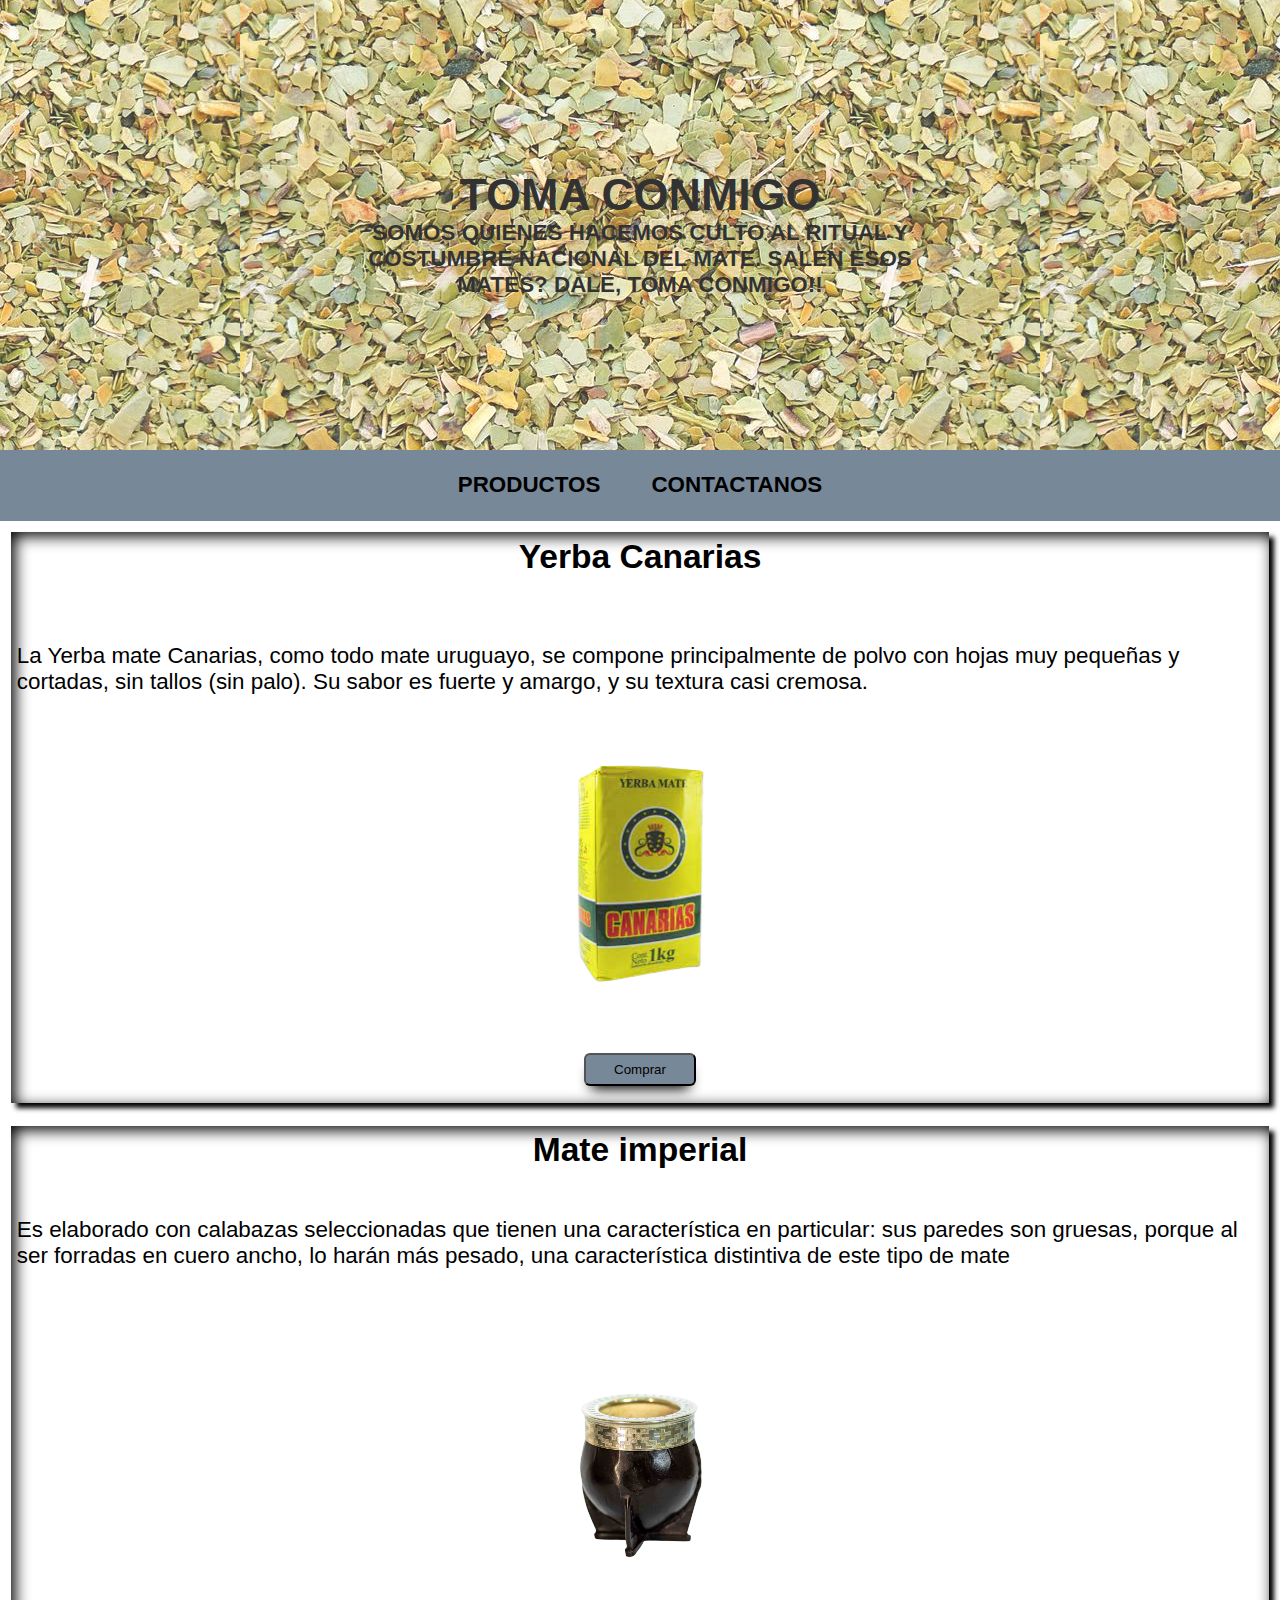
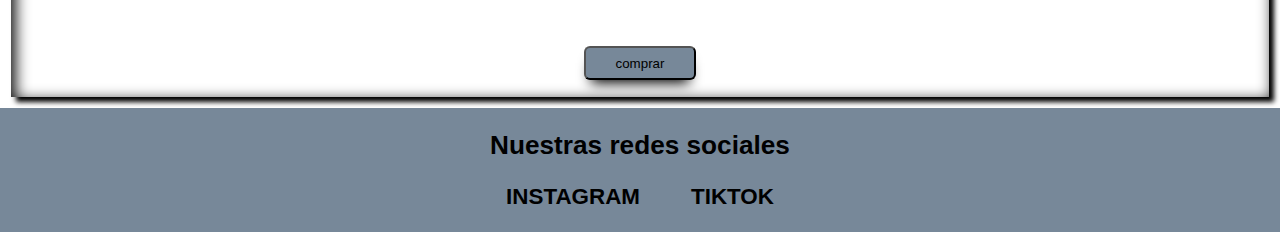
<file: index.html>
<!DOCTYPE html>
<html lang="es">
  <head>
    <meta charset="UTF-8" />
    <meta http-equiv="X-UA-Compatible" content="IE=edge" />
    <meta name="viewport" content="width=device-width, initial-scale=1.0" />
    <title>Toma Conmigo</title>
    <link rel="shortcut icon" href="img/tomaconmigo.jpg" type="image/x-icon" />
    <link rel="stylesheet" href="css/estilo.css" />
  </head>
  <body class="gridpadre">
    <header class="encabezado">
      <div>
        <h1>Toma Conmigo</h1>
        <p>
          Somos quienes hacemos culto al ritual y costumbre nacional del mate.
          Salen esos mates? Dale, toma conmigo!!
        </p>
      </div>
    </header>
    <nav>
      <ul>
        <li><a href="productos.html">Productos</a></li>
        <li><a href="contactanos.html">Contactanos</a></li>
    </nav>
      </ul>
        
          <section class="yerba">
            <h2>Yerba Canarias</h2>
            <p>
              La Yerba mate Canarias, como todo mate uruguayo, se compone
              principalmente de polvo con hojas muy pequeñas y cortadas, sin
              tallos (sin palo). Su sabor es fuerte y amargo, y su textura casi
              cremosa.
            </p>
            <img
              src="img/canariasuru-removebg-preview.png"
              alt="yerba canarias"
            />
            <button>Comprar</button>
            </section>
             <section class="mate">
            
            <h2>Mate imperial</h2>
            <p>
              Es elaborado con calabazas seleccionadas que tienen una
              característica en particular: sus paredes son gruesas, porque al
              ser forradas en cuero ancho, lo harán más pesado, una
              característica distintiva de este tipo de mate
            </p>
            <img src="img/imperial-removebg-preview.png" alt="Mate imperial" />
            <button>comprar</button>
          </section>
        
        <footer>
            <h3>Nuestras redes sociales</h3>
            <ul><a href="https://www.instagram.com/tomaconmigo_/">Instagram</a></ul>
            <ul><a href="https://www.tiktok.com/@tomaconmigo_">TikTok</a></ul>



        </footer>
    
    
    
  </body>
</html>
</file>
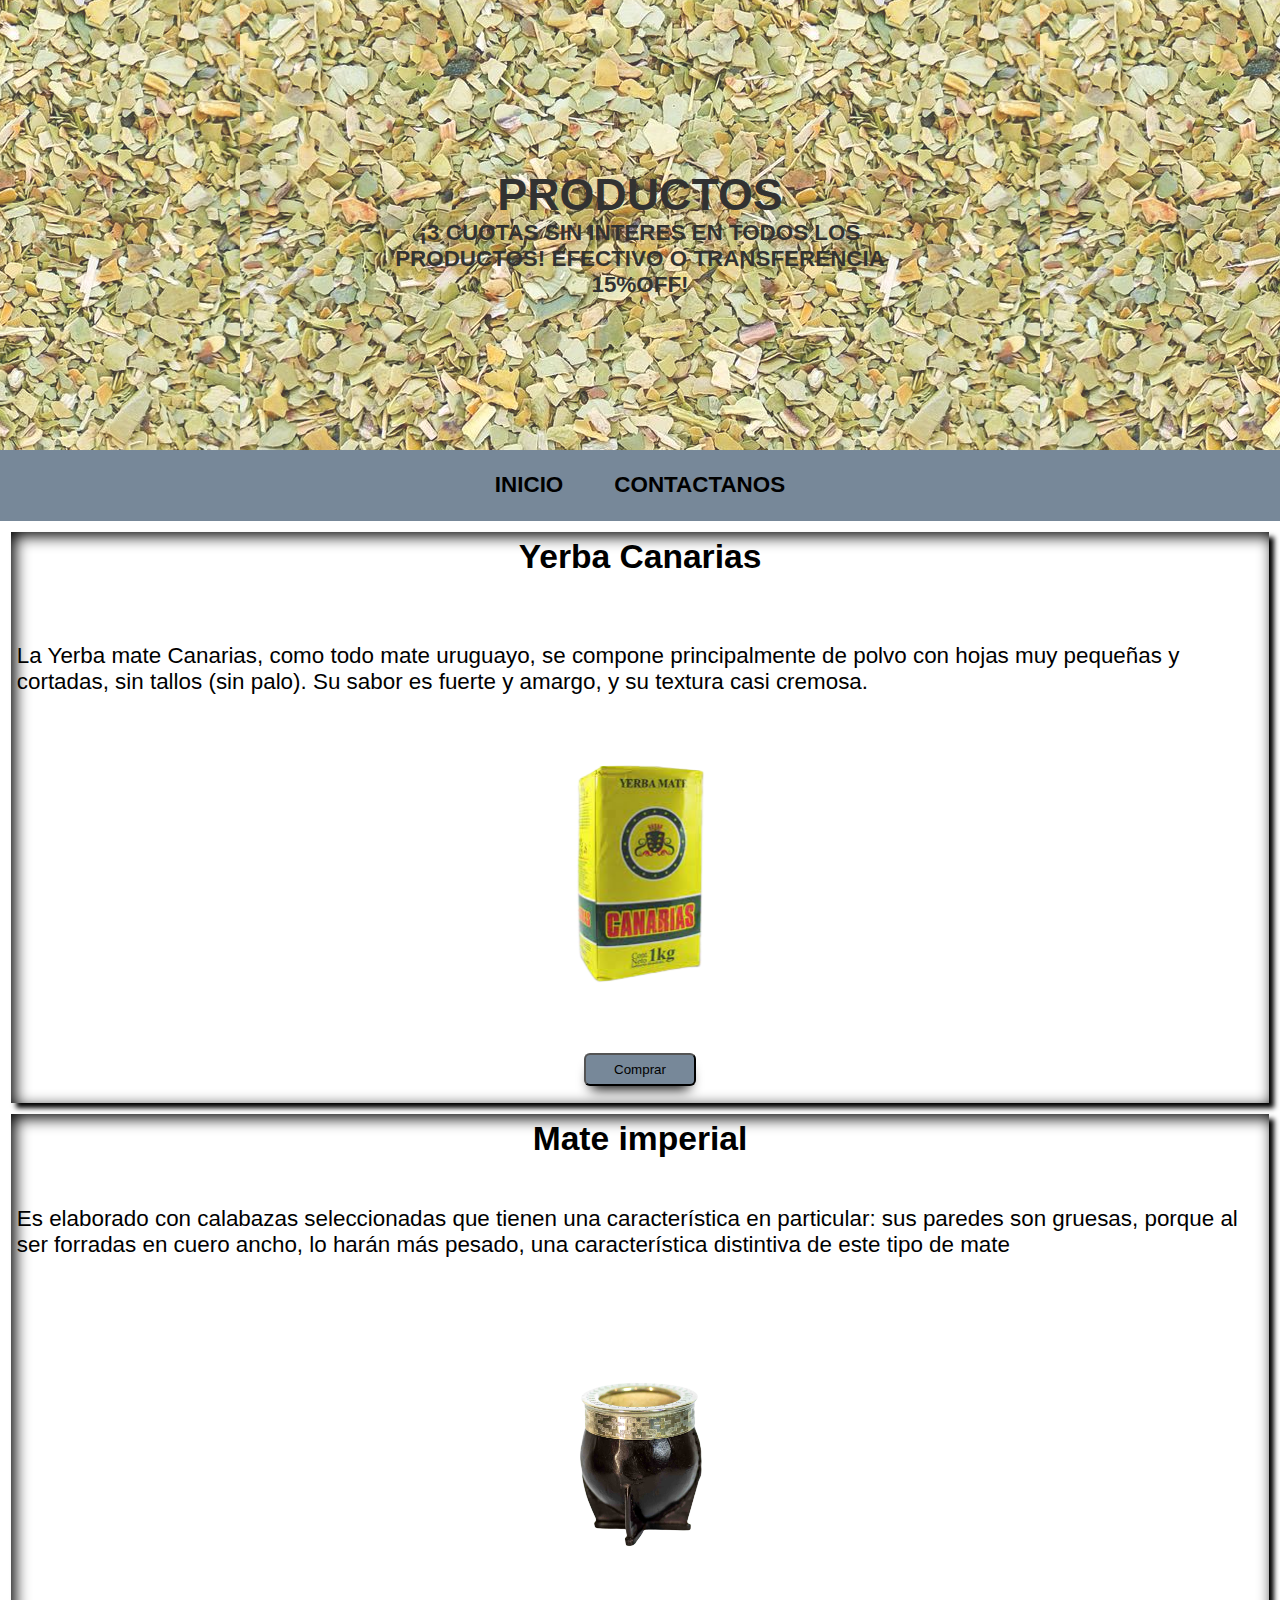
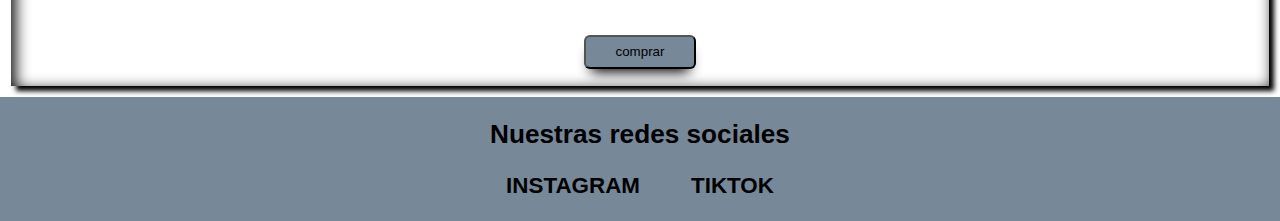
<file: productos.html>
<!DOCTYPE html>
<html lang="es">
<head>
    <meta charset="UTF-8">
    <meta http-equiv="X-UA-Compatible" content="IE=edge">
    <meta name="viewport" content="width=device-width, initial-scale=1.0">
    <title>Nuestros productos</title>
    <link rel="shortcut icon" href="img/tomaconmigo.jpg" type="image/x-icon" />
    <link rel="stylesheet" href="css/estilo.css" />
</head>
<body>
    <header class="encabezado">
        <div>
            <h1>Productos</h1>
            <p>¡3 cuotas sin interes en todos los productos! efectivo o transferencia 15%off!</p>
        </div>
    </header>
    <nav>
        <ul>
            <li><a href="index.html">inicio</a></li>
            <li><a href="contactanos.html">Contactanos</a></li>
        </ul>
    </nav>
    <main>
        <section>
            <h2>Yerba Canarias</h2>
            <p>
              La Yerba mate Canarias, como todo mate uruguayo, se compone
              principalmente de polvo con hojas muy pequeñas y cortadas, sin
              tallos (sin palo). Su sabor es fuerte y amargo, y su textura casi
              cremosa.
            </p>
            <img
              src="img/canariasuru-removebg-preview.png"
              alt="yerba canarias"
            />
            <button>Comprar</button>
        </section>
        <section>
            <h2>Mate imperial</h2>
            <p>
              Es elaborado con calabazas seleccionadas que tienen una
              característica en particular: sus paredes son gruesas, porque al
              ser forradas en cuero ancho, lo harán más pesado, una
              característica distintiva de este tipo de mate
            </p>
            <img src="img/imperial-removebg-preview.png" alt="Mate imperial" />
            <button>comprar</button> 
        </section>
    </main>
    <footer>
        <h3>Nuestras redes sociales</h3>
        <ul><a href="https://www.instagram.com/tomaconmigo_/">Instagram</a></ul>
        <ul><a href="https://www.tiktok.com/@tomaconmigo_">TikTok</a></ul>



    </footer>
    
</body>
</html>
</file>
<file: css/estilo.css>
* {
  margin: 0%;
  padding: 0%;
}
html {
  font-size: 70%;
}
body {
  font-family: "Segoe UI", Tahoma, Geneva, Verdana, sans-serif;
  font-size: 2rem;
}
.encabezado {
  background-image: url("../img/fondo.jpg");
  background-position: center;
  height: 50vh;
  width: 100%;
  position: relative;
  opacity: 80%;
  grid-area: header;
}

.encabezado div {
  height: 10rem;
  width: 50rem;
  position: absolute;
  top: 0;
  bottom: 0;
  left: 0;
  right: 0;
  margin: auto;
  text-transform: uppercase;
  text-align: center;
  font-weight: bold;
}

nav {
  background-color: lightslategray;
  display: flex;
  align-items: center;
  justify-content: center;
  position: sticky;
  top: 0;
  grid-area: nav;
}

nav ul li {
  list-style-type: none;
  display: inline-block;
  margin: 2rem;
}

a {
  text-decoration: none;
  font-weight: bold;
  text-transform: uppercase;
  color: black;
}

section {
  margin: 1rem;
  padding: 0.5rem;
  -webkit-box-shadow: 5px 5px 5px 0px #000000, inset 4px 4px 15px 0px #000000,
    5px 5px 15px 5px rgba(0, 0, 0, 0);
  box-shadow: 5px 5px 5px 0px #000000, inset 4px 4px 15px 0px #000000,
    5px 5px 15px 5px rgba(0, 0, 0, 0);
  height: 50rem;
  display: flex;
  flex-direction: column;
  justify-content: space-between;
  align-items: center;
}

section img {
  width: 20rem;
  border-radius: 3px;
}

section button {
  border-radius: 6px;
  background-color: lightslategray;
  width: 10rem;
  height: 3rem;
  cursor: pointer;
  margin-bottom: 1rem;
  -webkit-box-shadow: 0px 10px 13px -7px #000000,
    5px 5px 15px 5px rgba(0, 0, 0, 0);
  box-shadow: 0px 10px 13px -7px #000000, 5px 5px 15px 5px rgba(0, 0, 0, 0);
}
footer {
  padding-top: 2rem;
  background-color: lightslategray;
  text-align: center;
  grid-area: footer;
}
footer ul  {
  display: inline-block;
  margin: 2rem;
}

.yerba {grid-area: yerba;}
.mate {grid-area: mate;}

.gridpadre {
   display: grid; 
   grid-template-areas: 
   "header header"
   "nav nav"
   "yerba yerba"
   "mate mate"
   "footer footer";
}

@media (min-width:700px) and (max-width:1100px) {
    .gridpadre{
        display: grid;
        grid-template-areas:
    "header header"
   "nav nav"
   "yerba yerba"
   "mate mate"
   "footer footer"
        ;
    
    }
    
}
</file>
